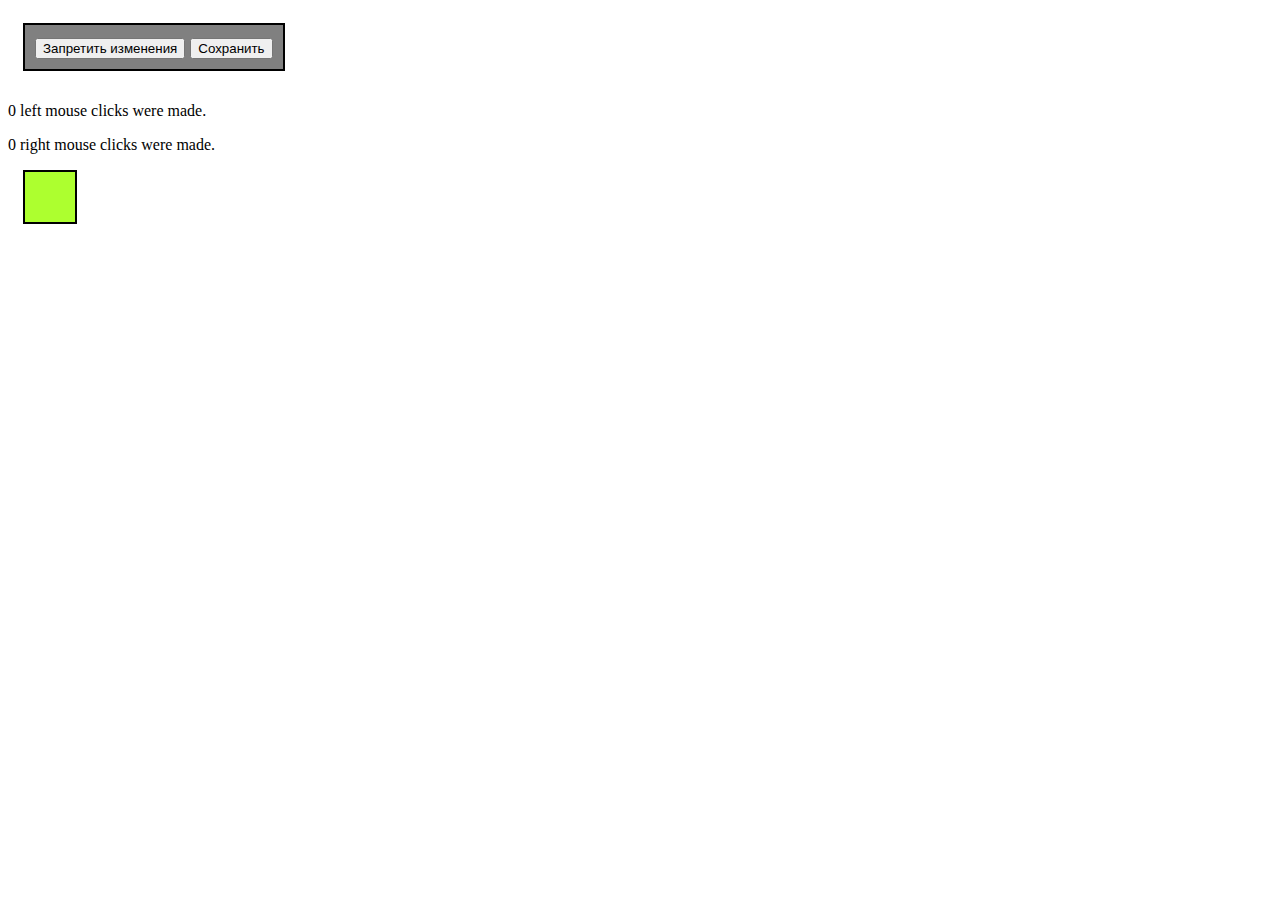
<file: event.part1/index.html>
<!doctype html>
<html lang="en">
<head>
    <meta charset="UTF-8">
    <meta name="viewport"
          content="width=device-width, user-scalable=no, initial-scale=1.0, maximum-scale=1.0, minimum-scale=1.0">
    <meta http-equiv="X-UA-Compatible" content="ie=edge">
    <title>Document</title>
    <link rel="stylesheet" href="CSS/style.css">

</head>
<body>
<div class="buttons">
    <button class="activator">Запретить изменения</button>
    <button class="save">Сохранить</button>
</div>

<div id="counter">
    <p><span id="buttonCountNumberLeft">0</span> left mouse clicks were made.</p>
    <p><span id="buttonCountNumberRight">0</span> right mouse clicks were made.</p>
</div>
<div id='square'>
</div>

<script src="script19.js"></script>
</body>
</html>
</file>
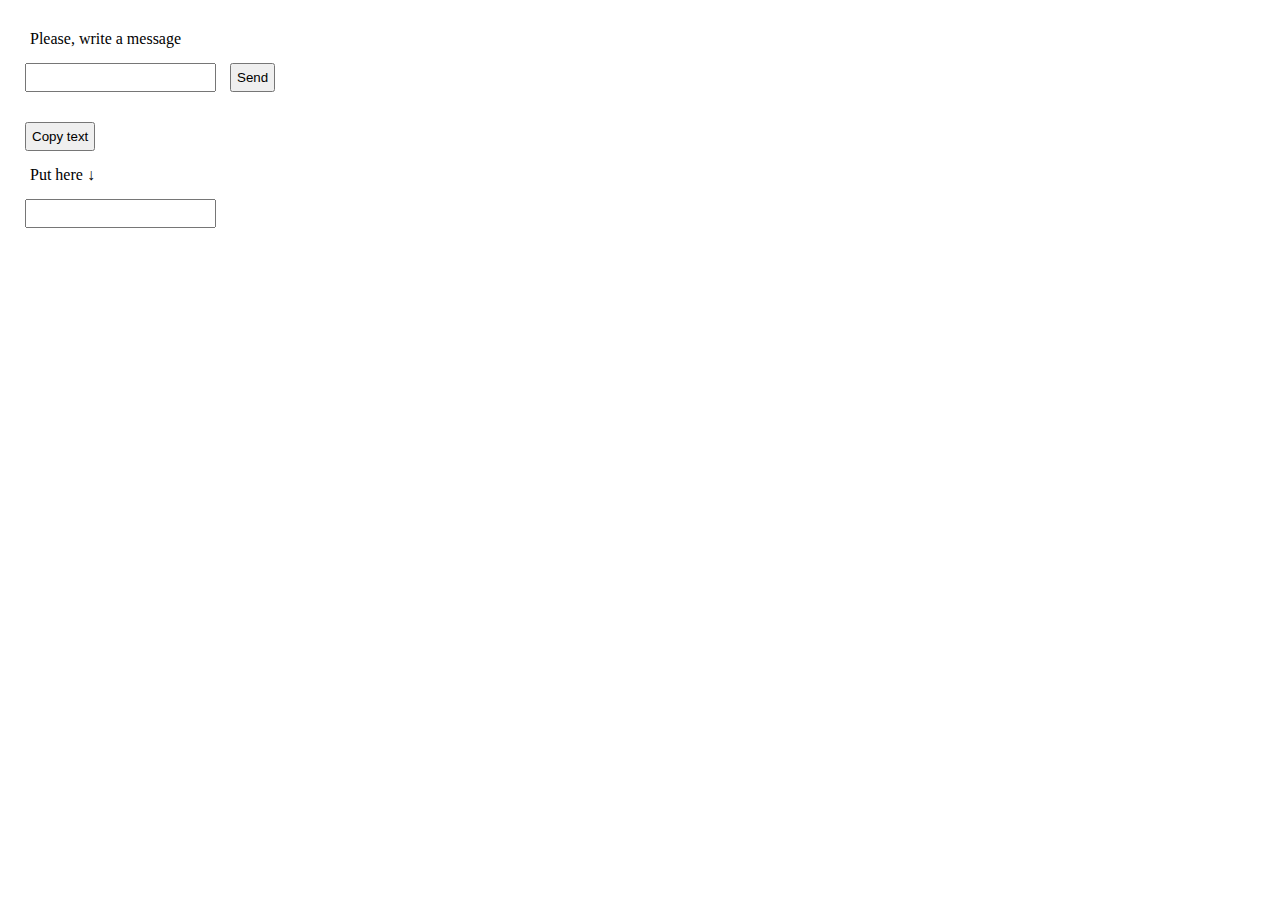
<file: forms_s_events/index.html>
<!doctype html>
<html lang="en">
<head>
    <meta charset="UTF-8">
    <meta name="viewport"
          content="width=device-width, user-scalable=no, initial-scale=1.0, maximum-scale=1.0, minimum-scale=1.0">
    <meta http-equiv="X-UA-Compatible" content="ie=edge">
    <title>Document</title>
    <link rel="stylesheet" href="CSS/style.css">

</head>
<body>
<div>Please, write a message</div>
<label>
<input id="textForCopy" type="text">
</label>
<input type="submit" value="Send" id="send">
<p id="result" oncopy="setclipboard()"></p>
<button onclick="setclipboard()">Copy text</button>
<div>Put here ↓ </div>
<label>
<input type="text">
</label>
<script src="script21.js"></script>
</body>
</html>
</file>
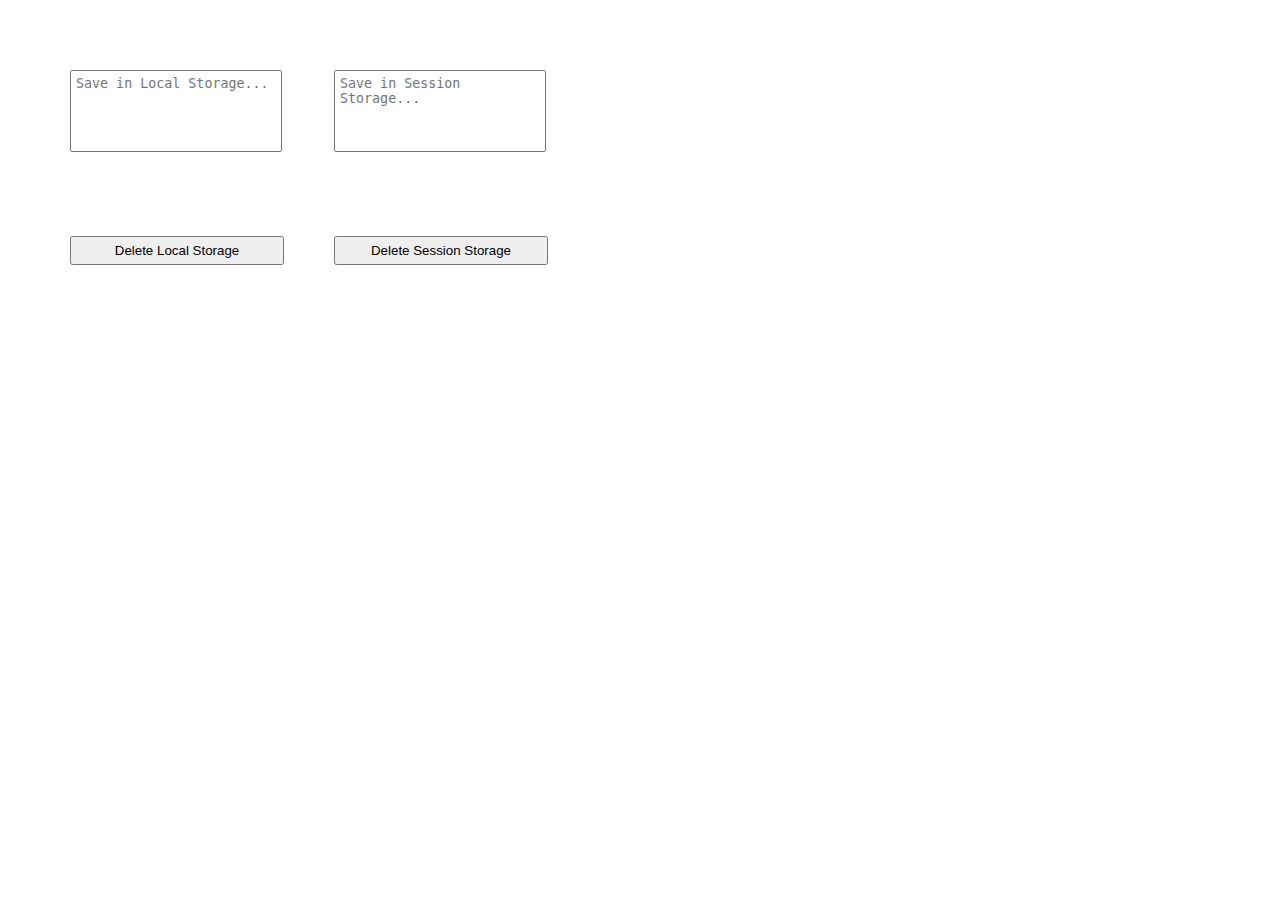
<file: WebStorages/index.html>
<!doctype html>
<html lang="en">
<head>
    <meta charset="UTF-8">
    <meta name="viewport"
          content="width=device-width, user-scalable=no, initial-scale=1.0, maximum-scale=1.0, minimum-scale=1.0">
    <meta http-equiv="X-UA-Compatible" content="ie=edge">
    <title>Document</title>
    <link rel="stylesheet" href="CSS/Style.css">

</head>
<body>
<div id="columns">
    <div id="column1">
        <textarea id="areaLocalStorage" placeholder="Save in Local Storage..."></textarea>
        <p id="textLocalStorage"></p>
        <button id="removeLocalStorage">Delete Local Storage</button>
    </div>
    <div id="column2">
        <textarea id="areaSessionStorage" placeholder="Save in Session Storage..."></textarea>
        <p id="textSessionStorage"></p>
        <button id="removeSessionStorage">Delete Session Storage</button>
    </div>
</div>

<script src="script22.js"></script>
</body>
</html>
</file>
<file: event.part1/CSS/style.css>
#square {
    background-color: greenyellow;
    border: 2px solid black;
    margin: 15px;
    padding: 25px 0;
    max-width: 50px;
}

.buttons {
    background-color: gray;
    border: 2px solid black;
    margin: 15px;
    padding: 10px;
    text-decoration: none;
    color: black;
    font-size: 20px;
    display: inline-block;
}
</file>
<file: forms_s_events/CSS/style.css>
* {
    margin: 5px;
    padding: 5px;
}

label {
    margin: 0;
    padding: 0;
}
</file>
<file: WebStorages/CSS/Style.css>
* {
    margin: 10px;
    padding: 5px;
}

textarea {
    width: 200px;
    height: 70px;
    resize: none;
}

#columns {
    display: flex;
    column-count: 2;
}

#column1, #column2, button {
    min-width: 214px;
}

p {
    min-height: 30px;
    max-width: 200px;
}
</file>
